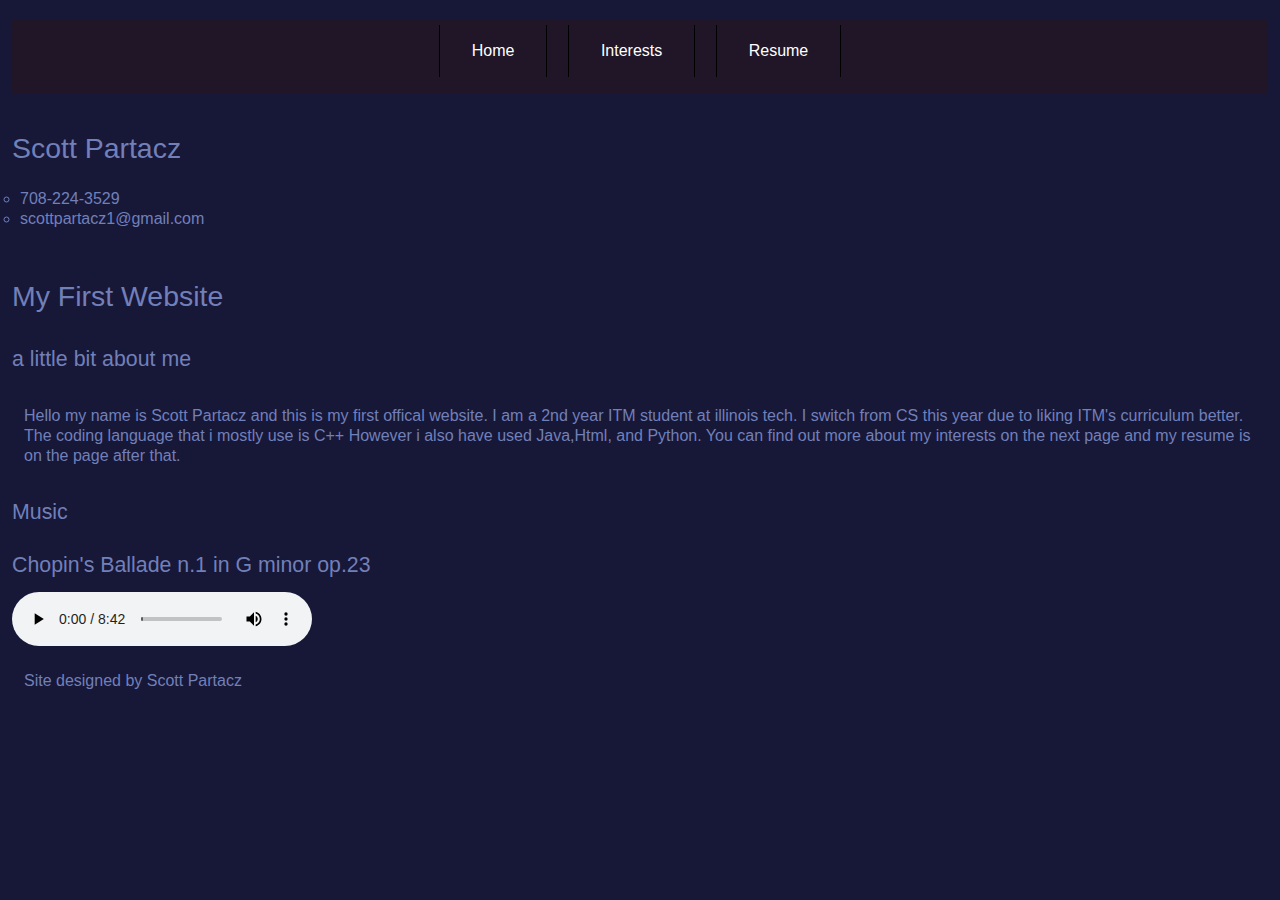
<file: index.html>
<!DOCTYPE html>
<html lang="en">
  <head>
    <title>Scott Partacz: Home</title>
    <meta charset="utf-8" />
    <meta name="viewport" content="width=device-width,initial-scale=1.0,shrink-to-fit=no" /> 
    <link rel="stylesheet" type="text/css" href="css/screen.css" />
  </head>
  <body>
    <header>
    <div>
      <nav>
        <ul>
          <li><a href="">Home</a></li>
          <li><a href="interests/">Interests</a></li>
          <li><a href="resume/">Resume</a></li>
        </ul>
      </nav>
    </div>
      <section>
        <h1> Scott Partacz </h1>
          <ul class="head">
            <li> 708-224-3529 </li>
            <li> scottpartacz1@gmail.com </li>
          </ul>
      </section>
    </header>
    <section>
      <h1> My First Website 
      </h1>
        <h2> a little bit about me 
        </h2>
          <p> Hello my name is Scott Partacz and this is my first offical website. I am a 2nd year ITM student at illinois tech. 
          I switch from CS this year due to liking ITM's curriculum better. The coding language that i mostly use is C++
          However i also have used Java,Html, and Python. You can find out more about my interests on the next page and my resume is on
          the page after that.
          </p>
    </section>
    <section>
      <h2> Music </h2>
        <h3> Chopin's Ballade n.1 in G minor op.23 </h3>
          <audio class="media" controls>
            <source src="interests/music/Ballata.mp3" type="audio/mpeg" />
          </audio>
    </section>
    <footer>
      <p> Site designed by Scott Partacz 
      </p>
    </footer>
  </body>
</html>
</file>
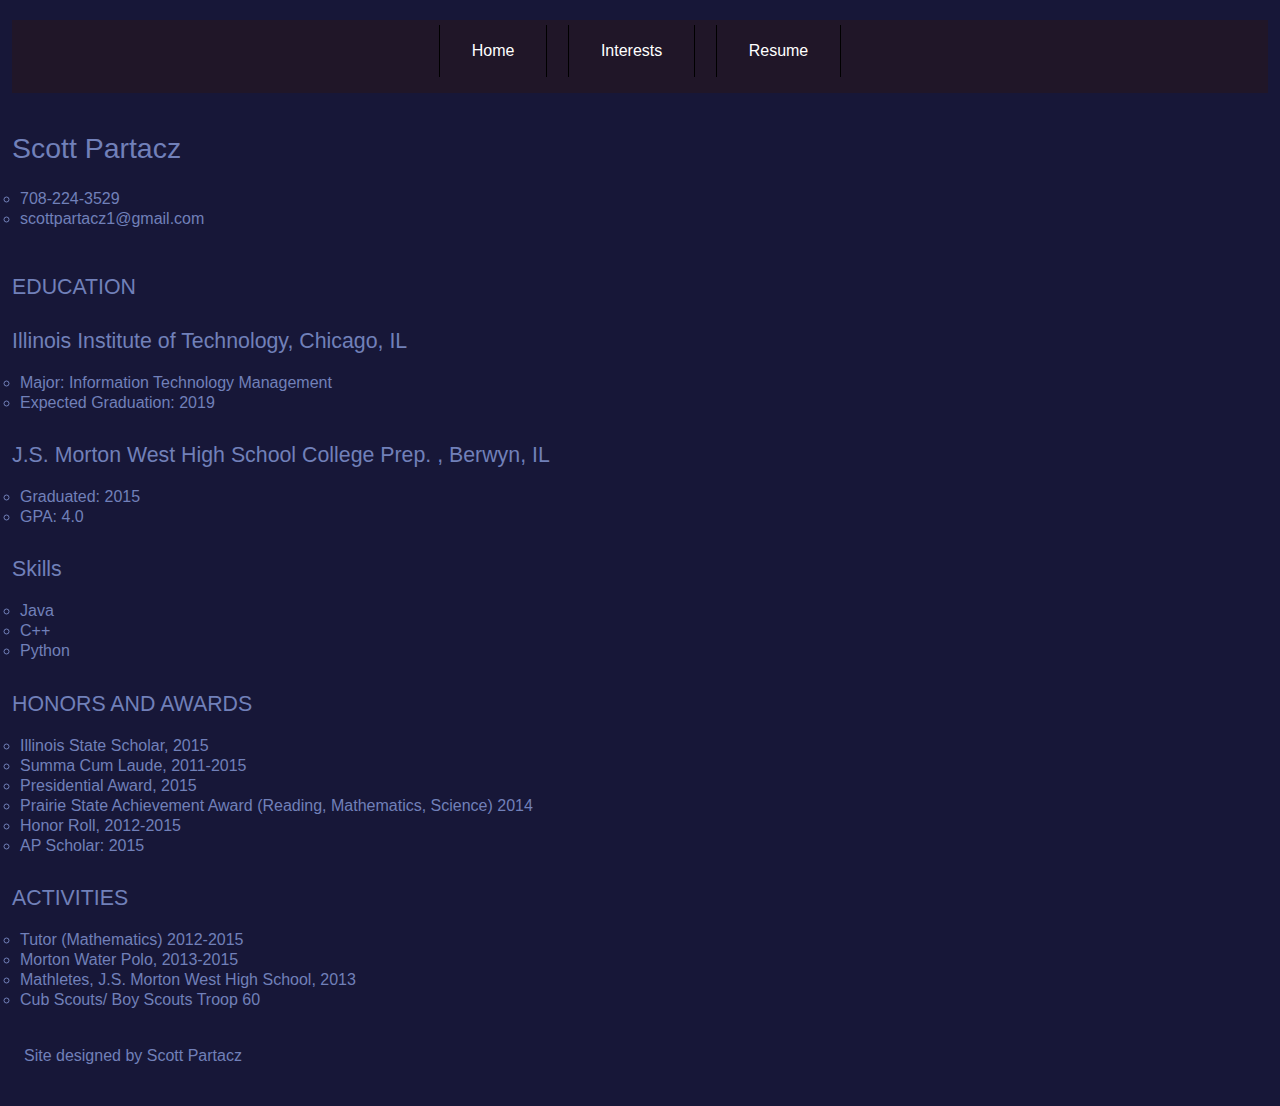
<file: resume/index.html>
<!DOCTYPE html>
<html lang="en">  
  <head>
    <title>Scott Partacz: Resume </title>
    <meta charset="utf-8"  />
    <meta name="viewport" content="width=device-width,initial-scale=1.0,shrink-to-fit=no" /> 
    <link rel="stylesheet" type="text/css" href="../css/screen.css" />
  </head>
  <body class="resume" >
    <header>
    <div>
      <nav>
        <ul>
          <li><a href="../">Home</a></li>
          <li><a href="../interests/">Interests</a></li>
          <li><a href="../resume/">Resume</a></li>
        </ul>
      </nav>
    </div>
    <section>
      <h1> Scott Partacz </h1>
          <ul class="head">
            <li> 708-224-3529 </li>
            <li> scottpartacz1@gmail.com </li>
          </ul>
    </section>
    </header>
    <section>
      <h2> EDUCATION </h2>
        <h3> Illinois Institute of Technology, Chicago, IL </h3>
          <ul>
            <li> Major: Information Technology Management </li>
            <li> Expected Graduation: 2019 </li>
          </ul>
        <h3> J.S. Morton West High School College Prep. , Berwyn, IL </h3>
          <ul>
            <li> Graduated: 2015 </li>
            <li> GPA: 4.0 </li>
          </ul>
      <h2> Skills </h2>
        <ul>
          <li> Java </li>
          <li> C++ </li>
          <li> Python </li>
        </ul>
      <h2> HONORS AND AWARDS </h2>
        <ul> 
          <li> Illinois State Scholar, 2015 </li>
          <li> Summa Cum Laude, 2011-2015 </li>
          <li> Presidential Award, 2015 </li>
          <li> Prairie State Achievement Award (Reading, Mathematics, Science) 2014  </li>
          <li> Honor Roll, 2012-2015 </li>
          <li> AP Scholar: 2015 </li>
        </ul>
      <h2> ACTIVITIES </h2>
        <ul>
          <li> Tutor (Mathematics) 2012-2015 </li>
          <li> Morton Water Polo, 2013-2015 </li>
          <li> Mathletes, J.S. Morton West High School, 2013 </li>
          <li> Cub Scouts/ Boy Scouts Troop 60 </li>
        </ul>
    </section>
    <footer>
      <p> Site designed by Scott Partacz </p>
    </footer>
  </body>
</html>
</file>
<file: css/screen.css>
/* RESET ========================= */
/* stylelint-disable */
a,abbr,acronym,address,applet,article,aside,audio,b,big,blockquote,body,canvas,caption,center,cite,code,dd,del,details,dfn,div,dl,dt,em,embed,fieldset,figcaption,figure,footer,form,h1,h2,h3,h4,h5,h6,header,hgroup,html,i,iframe,img,ins,kbd,label,legend,li,mark,menu,nav,object,ol,output,p,pre,q,ruby,s,samp,section,small,span,strike,strong,sub,summary,sup,table,tbody,td,tfoot,th,thead,time,tr,tt,u,ul,var,video{margin:0;padding:0;border:0;font:inherit;vertical-align:baseline}article,aside,details,figcaption,figure,footer,header,hgroup,main,menu,nav,section{display:block}html{line-height:1}body{line-height:inherit}ol,ul{list-style:none}blockquote,q{quotes:none}blockquote:after,blockquote:before,q:after,q:before{content:'';content:none}table{border-collapse:collapse;border-spacing:0}
/* stylelint-enable */

/* BASE ========================== */
html {
  font-size: 1em;  /* 16px */
  line-height: 1.25em;  /*20px @ 16px 125% */
  font-family: Helvetica;
  padding: 1.25em 0.75em /* 4:3 20px*/
}

div {
  text-align: center;
  background-color: #201628;
  margin-bottom: 1.25em /* one grid line*/
}

.resume {
  list-style: none;
}
p {
  padding: 1.25em 0.75em; /* 4:3 20px*/
}
h1 {
  font-size: 1.7778em;  /* 28.444432px @ 16px*/
  line-height: 1.25em;  /* 35.56px @ 28.44px */
  padding-bottom: 0.625em;  /* 1/2 gridline */
  padding-top: 0.625em;  /* 1/2 gridline */
}

h2 {
  font-size: 1.33333em; /* 21.3333328px @ 16px */
  line-height: 1.25em; /* 26.66px @ 21.33px */
  padding-bottom: 0.625em; /* 1/2 gridline */
  padding-top: 0.625em;    /* 1/2 gridline */
}

h3 {
  font-size: 1.3333em; /* 21.3333328px @ 16px */
  line-height: 1.25em; /* 26.66px @ 21.33px */
  padding-bottom: 0.625em; /* 1/2 gridline */
  padding-top: 0.625em;   /* 1/2 gridline */
}

ul {
  padding: 0.3125em 0.1875em; /* 4:3 25%*/
  list-style: circle;
}

figcaption {
  padding-bottom: 0.625em; /* half a baseline grind @ 16px */
}

img {
  list-style: none;
  display: block;
  max-width: 100%;
}

/* LAYOUT ======================== */

nav li {
  list-style-type: none;
  text-decoration: none;
  display: inline-block;
  border-left: thin solid black;
  border-right: thin solid black;
  margin-left: 2em;
  margin-right: 2em;
}

nav a {
  color: white;
  text-decoration: none;
  padding: 2em 5em 2em 5em;
  display: block;
}
.head {
  padding-bottom: 2em;
}

.container {
  max-width: 47em;
}

.flexbox.flexwrap .media {
  display: flex;
  flex-direction: row;
  flex-wrap: wrap;
}

.gif , .pic {
  padding-right: 3em;
}
/* MODULAR ======================= */
/* STATE ========================= */

@media screen and (min-width: 10em) {

  nav li {
    margin-left: 0.5em;
    margin-right: 0.5em;
    border-left: thin solid black;
    border-right: thin solid black;
  }

  nav a {
    padding: 1em 2em 1em 2em;
    display: block;
  }
  ul {
    padding-left: 0.5em;
    padding-bottom: 1em;
    padding-right: 0.5em;
    list-style: circle;
  }

  .pic {
    float: none;
  }

}
@media screen and (min-width: 30em) {
  nav li {
    margin-left: 0.5em;
    margin-right: 0.5em;
    border-left: thin solid black;
    border-right: thin solid black;
  }

  nav a {
    padding: 1em 2em 1em 2em;
    display: block;
  }

  .pic {
    float: none;
  }

}
/* THEME ========================= */
html {
  background-color: #171738;
  color: #7180B9;
}

nav a:hover {
  background-color: rgb(239, 243, 235);
  color: #170A47;
}
</file>
